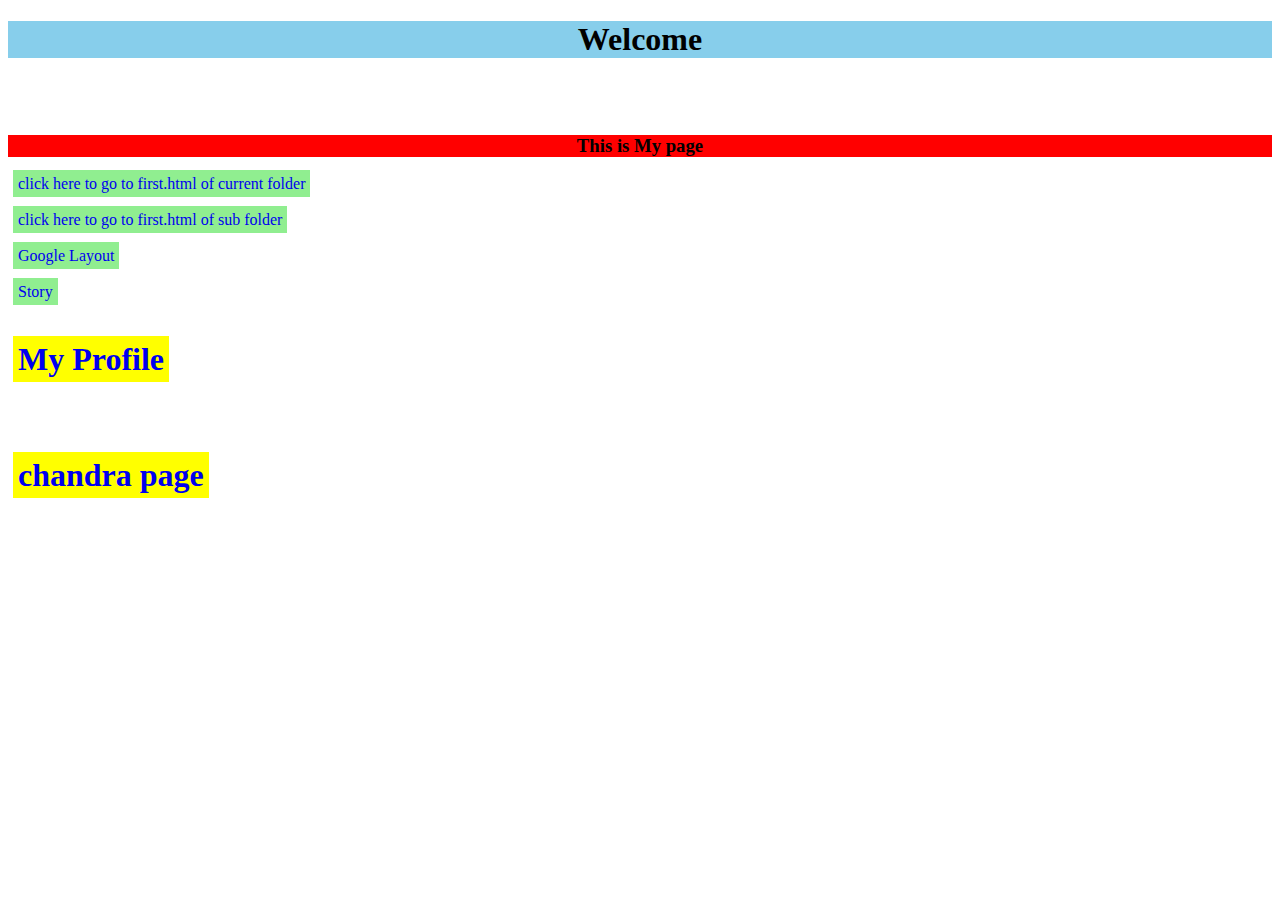
<file: index.html>
<!DOCTYPE html>
<html>
  <head>
    <title>My Page</title>
    <link rel="stylesheet" href="indexCss.css">
  </head>
  <body>
     <h1 class="h1s">Welcome</h1>
    <br>
    <br>
     <h3 class="h3s">This is My page</h3>
     
     <a href='first.html' class="as">click here to go to first.html of current folder</a>
    <br>
     <br>
     <a href='sub/first.html' class="as">click here to go to first.html of sub folder</a>
     <br>
    <br>
     <a href='googleLayout.html' class="as">Google Layout</a>
    <br>
    <br>
     <a href='movie.html' class="as">Story</a>
    <br>
    <br>
    <h1><a href='profile.html' class="h1se as">My Profile</a></h1>
<br>
<br>
<h1><a href='chandra.html' class="h1se as">chandra page</a></h1>
  </body>
</html>
</file>
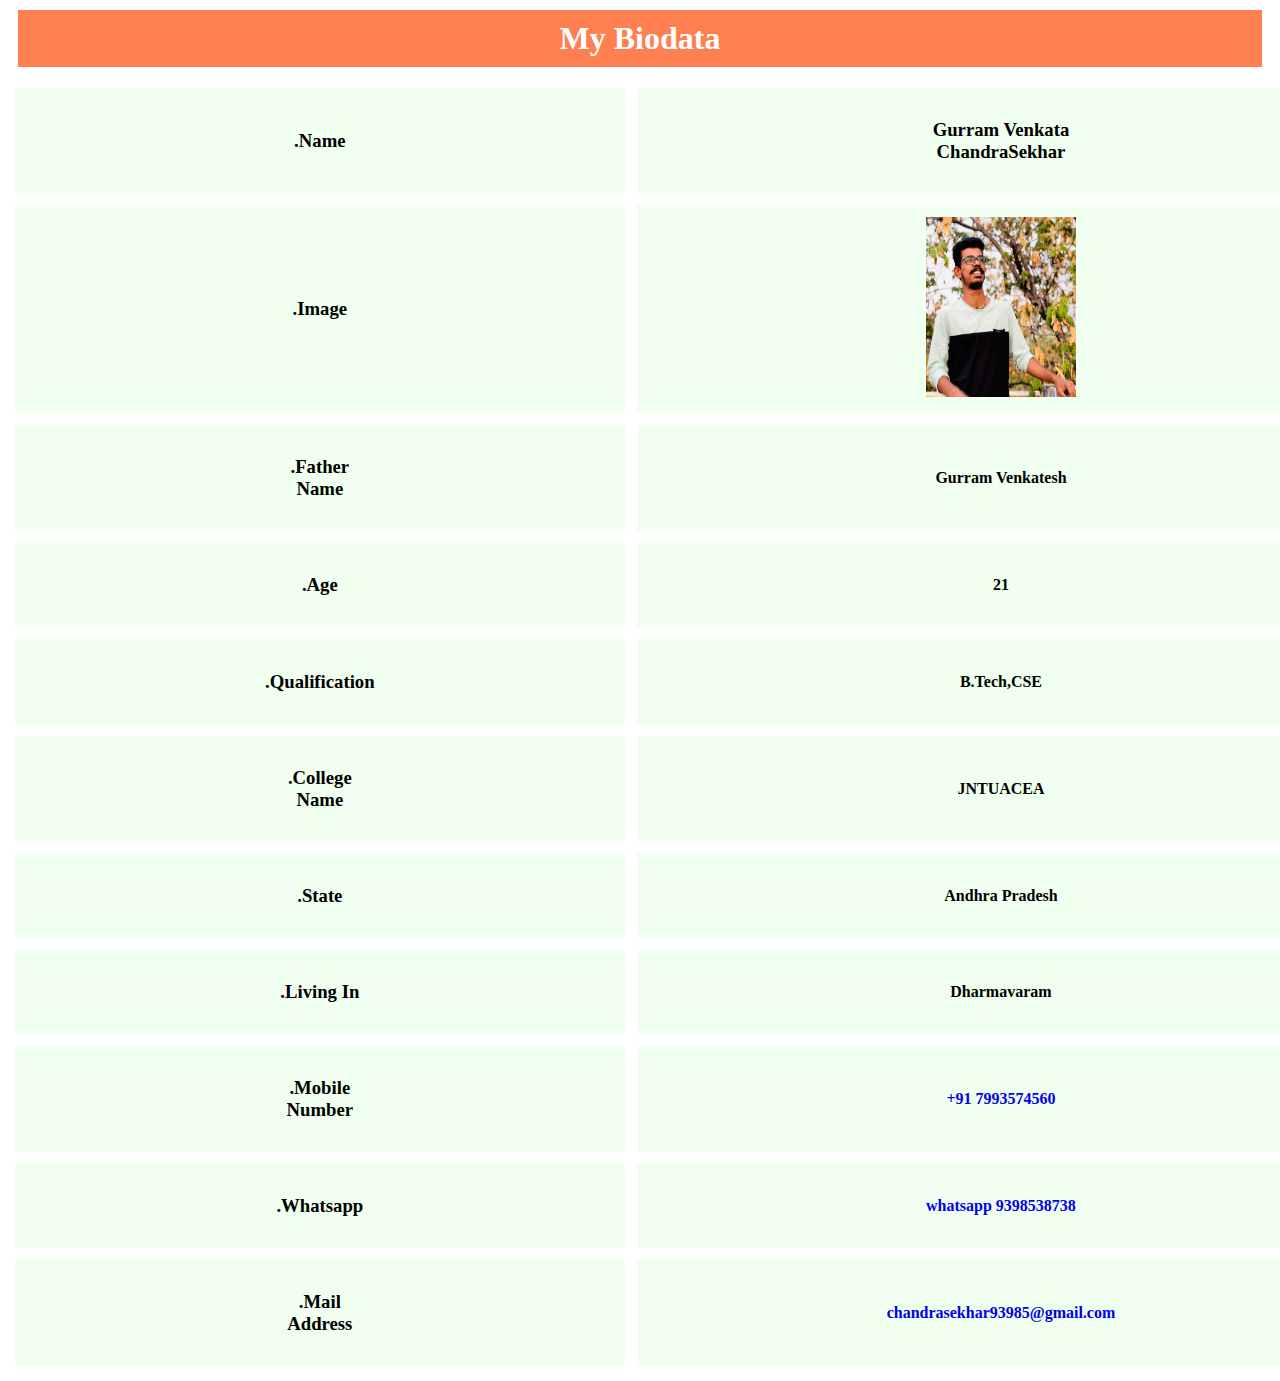
<file: profile.html>
<!DOCTYPE html>
<html>
   <head>
      <title>Profile</title>
       <link rel="stylesheet" href="profileCss.css">
   </head>
   <body>
       <h1 id="h1">My Biodata</h1>
     
      <table>  
     <tr>
        <th>       </th>
        <th>       </th>
     </tr>
    
     <tr>
         <td class="h4" ><h3>.Name </h3></td>
        <td class="h4"><h3>Gurram Venkata ChandraSekhar</h3></td>
     </tr>
      <tr>
         <td class="h4" ><h3>.Image  </h3></td>
         <td class="h4"> <img border-radius="25" src="2.jpg" alt="image" width="150" height="180" ></td>
     </tr>
      <tr>
         <td class="h4"><h3>.Father Name </h3></td>
         <td class="h4"><h4>Gurram Venkatesh</h4></td>
     </tr>
    
      <tr>
         <td class="h4"><h3>.Age </h3></td>
         <td class="h4"><h4> 21</h4></td>
     </tr>
   
     <tr>
         <td class="h4"><h3>.Qualification  </h3></td>
         <td class="h4"> <h4> B.Tech,CSE</h4></td>
     </tr>
    
      <tr>
         <td class="h4"><h3>.College Name  </h3></td>
         <td class="h4"> <h4>  JNTUACEA </h4></td>
     </tr>
     
      <tr>
         <td class="h4"><h3>.State </h3></td>
         <td class="h4">  <h4>Andhra Pradesh </h4></td>
     </tr>
  
     <tr>
         <td class="h4"><h3>.Living In </h3></td>
         <td class="h4">   <h4>Dharmavaram </h4></td>
     </tr> 
     
     <tr>
         <td class="h4"><h3>.Mobile Number </h3></td>
         <td class="h4"><a href="tel://+917993574560">  <h4>+91 7993574560 </h4></a></td>
     </tr>
     
      <tr>
          <td class="h4"><h3>.Whatsapp</h3></td>
         <td class="h4"><a href="whatsapp://send/?phone=919398538738">  <h4>whatsapp 9398538738 </h4></a></td>
     </tr>
     
      <tr>
          <td class="h4"><h3>.Mail Address </h3></td>
         <td class="h4"><a href="mailto:chandrasekhar93985@gmail.com"> <h4> chandrasekhar93985@gmail.com </h4></a></td>
     </tr>
       </table>
   </body>
</html>
</file>
<file: indexCss.css>
.h1s{
    background-color: #87ceeb ;
    text-align: center;
}
.h3s{
     background-color: red;
    text-align: center;
}
.as{
      background-color:  #90EE90; 
      text-align: center;
      padding: 5px;
     
      border-style: solid;
      border-color:white;
      border-width: 5px;
}
.h1se{
      background-color: yellow ;
      text-align: center;
}   
a:link {
  text-decoration: none;
   
}
</file>
<file: profileCss.css>
#h1{
  background-color:#FF7F50;
  padding:10px;
  margin:10px;
  border-size:5px;
  text-align:center;
  color:white;
}
.h4{
  background-color: #F0FFF0;
  padding:12px 250px;
  border:5px solid white;
  text-align:center;
  border-radius: 25 px;
  
}

a:link {
  text-decoration: none;
   
}
</file>
